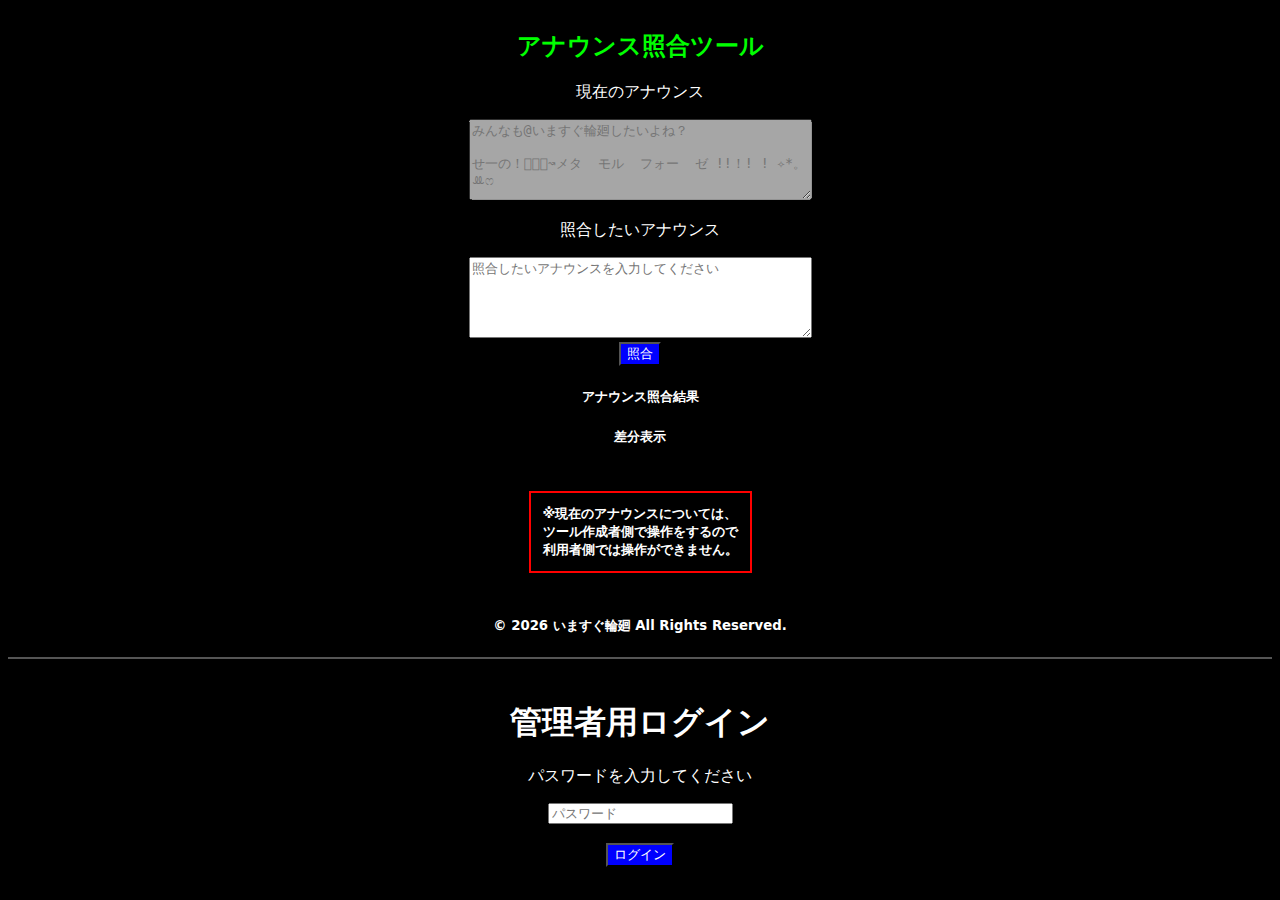
<file: index.html>
<!DOCTYPE html>
<html lang="ja">
<head>
  <meta charset="UTF-8">
  <meta name="viewport" content="width=device-width, initial-scale=1.0">
  <title>アナウンス照合ツール</title>
  
  <!-- CSS -->
  <link rel="stylesheet" href="./stylesheet.css">
</head>
<body>

  <!-- メインコンテンツ -->
  <div id="main-content">
    <h2>アナウンス照合ツール</h2>

    <form action="#" method="post">
      <div>
        <p>現在のアナウンス</p>
        <textarea id="announce" disabled rows="5" cols="40" placeholder="みんなも@いますぐ輪廻したいよね？

せ一の！𓆩𖠌𓆪↝メタ  モル  フォー  ゼ !!！! ! ✧︎*。ꔛ‬ෆ"></textarea>
      </div>

      <p>照合したいアナウンス</p>
      <textarea id="message" name="message" rows="5" cols="40" placeholder="照合したいアナウンスを入力してください"></textarea>
    </form>

    <button id="my-btn">照合</button>

    <h5>アナウンス照合結果</h5>
    <h5>差分表示</h5>
    <div id="diff" style="white-space: pre-wrap;"></div>
    <p id="result" style="display:none;">未照合</p>

    <h5 id="notice">
      ※現在のアナウンスについては、<br>
      ツール作成者側で操作をするので<br>
      利用者側では操作ができません。
    </h5>

    <h5>© 2026 いますぐ輪廻 All Rights Reserved.</h5>

    <!-- 管理人ログインをコピーライト下に配置 -->
    <div id="maintenance">
      <h1>管理者用ログイン</h1>

      <p>パスワードを入力してください</p>
      <input type="password" id="admin-pass" placeholder="パスワード">
      <br><br>
      <button id="login-btn" type="button">ログイン</button>

      <p id="login-result"></p>
    </div>

  </div>

  <!-- JavaScript -->
  <script src="./script.js"></script>
</body>
</html>
</file>
<file: stylesheet.css>
body {
  font-family: system-ui;
  background: #000000;
  color: white;
  text-align: center;
}

#main-content {
  display: block;
  margin-top: 30px;
}

#maintenance {
  margin-top: 20px;
  border-top: 2px solid #555;
  padding-top: 20px;
}

#login-result {
  margin-top: 10px;
  font-weight: bold;
}

h2 {
  color: #00ff00;
}

button {
  background: #0000ff;
  color: #ffffff;
}

#result {
  display: none;
  font-size: 18px;
  margin-top: 10px;
}

#notice {
  border: 2px solid red;
  padding: 12px;
  display: inline-block;
}

.diff-wrong {
  background-color: yellow;
  color: black;
}
</file>
